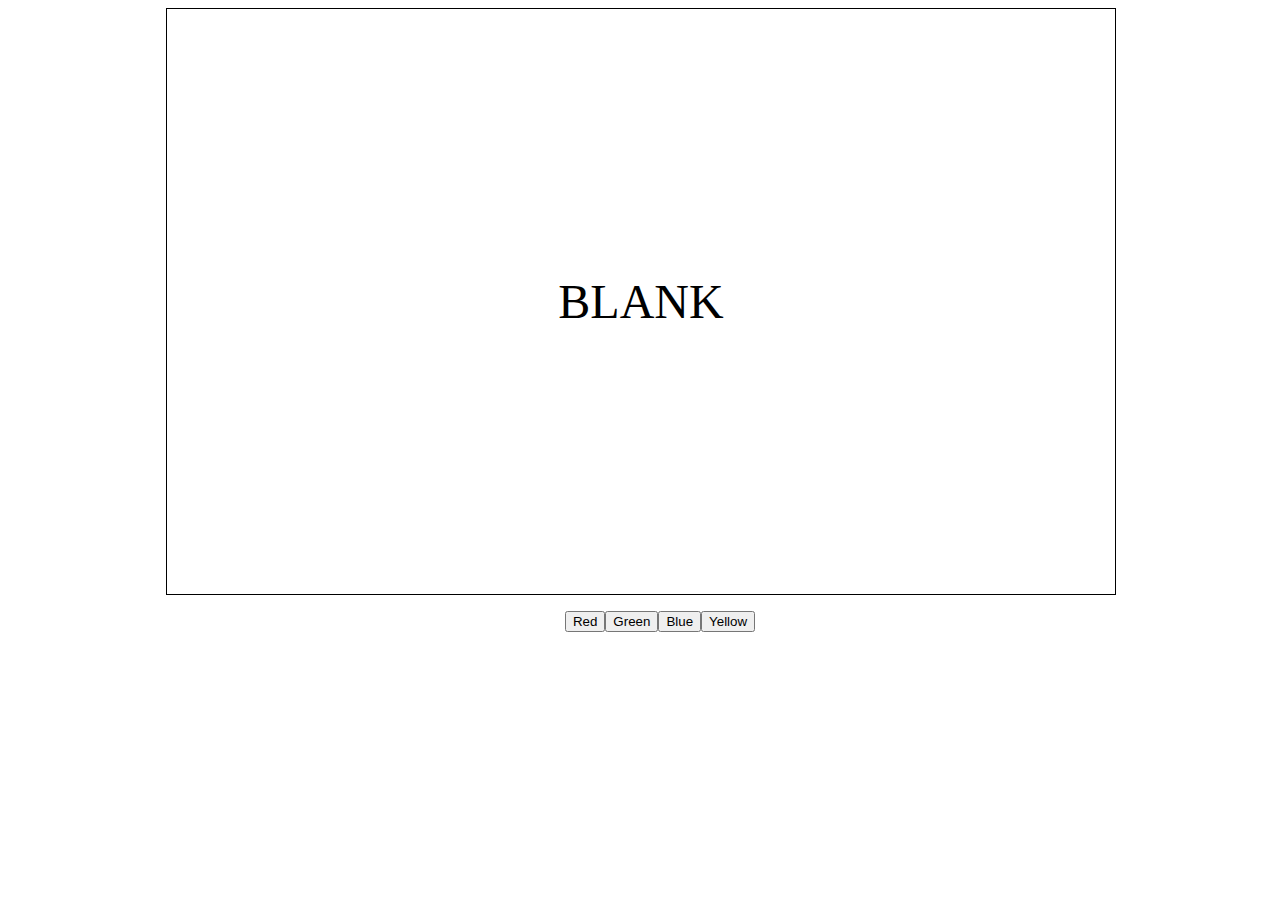
<file: task1.html>
<!DOCTYPE html>
<html lang="en">
<head>
    <meta charset="UTF-8">
    <meta name="viewport" content="width=device-width, initial-scale=1.0">
    <meta http-equiv="X-UA-Compatible" content="ie=edge">
    <link rel="stylesheet" href="css/task1.css">
    <link rel="stylesheet" href="js/task1.js">
    <title>Task 1</title>
</head>
<body>
    <div class="container">
        <div class="box">
            <span id="box-text">Blank</span>
        </div>

        <div class="button-box">
            <ul>
                <li><button class="red" onclick="paintRed()">Red</button></li>
                <li><button class="green" onclick="paintGreen()">Green</button></li>
                <li><button class="blue" onclick="paintBlue()">Blue</button></li>
                <li><button class="yellow">Yellow</button></li>
            </ul>
        </div>
    </div>

    <script src="js/task1.js"></script>
</body>
</html>
</file>
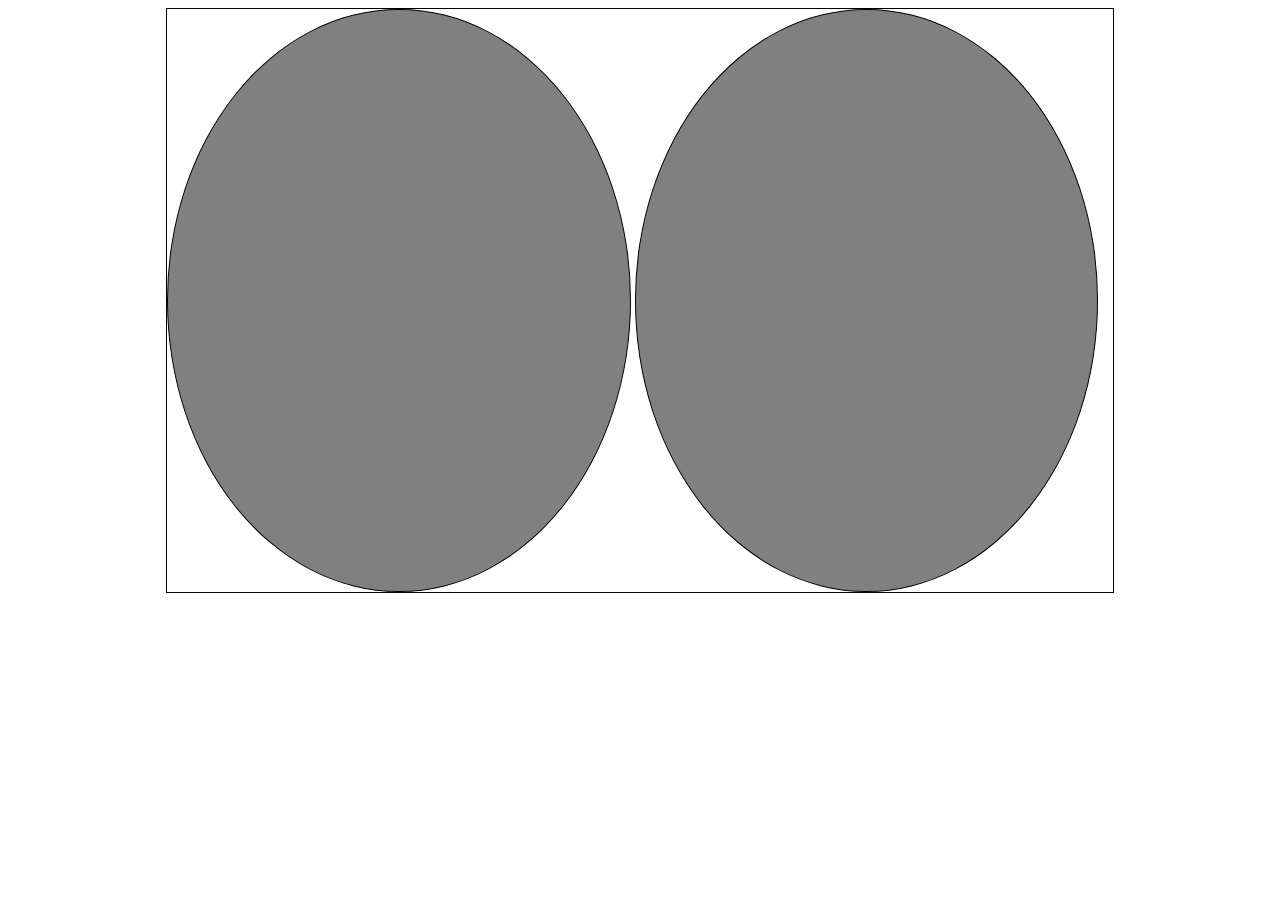
<file: task2.html>
<!DOCTYPE html>
<html lang="en">
<head>
    <meta charset="UTF-8">
    <meta name="viewport" content="width=device-width, initial-scale=1.0">
    <meta http-equiv="X-UA-Compatible" content="ie=edge">
    <link rel="stylesheet" href="css/task2.css">
    <title>Taks 2</title>
</head>
<body>
    
    <div class="container">
        <div class="boxes">
            <div class="first"></div>
            <div class="second"></div>
        </div>
    </div>

    <script src="js/task2.js"></script>
</body>
</html>
</file>
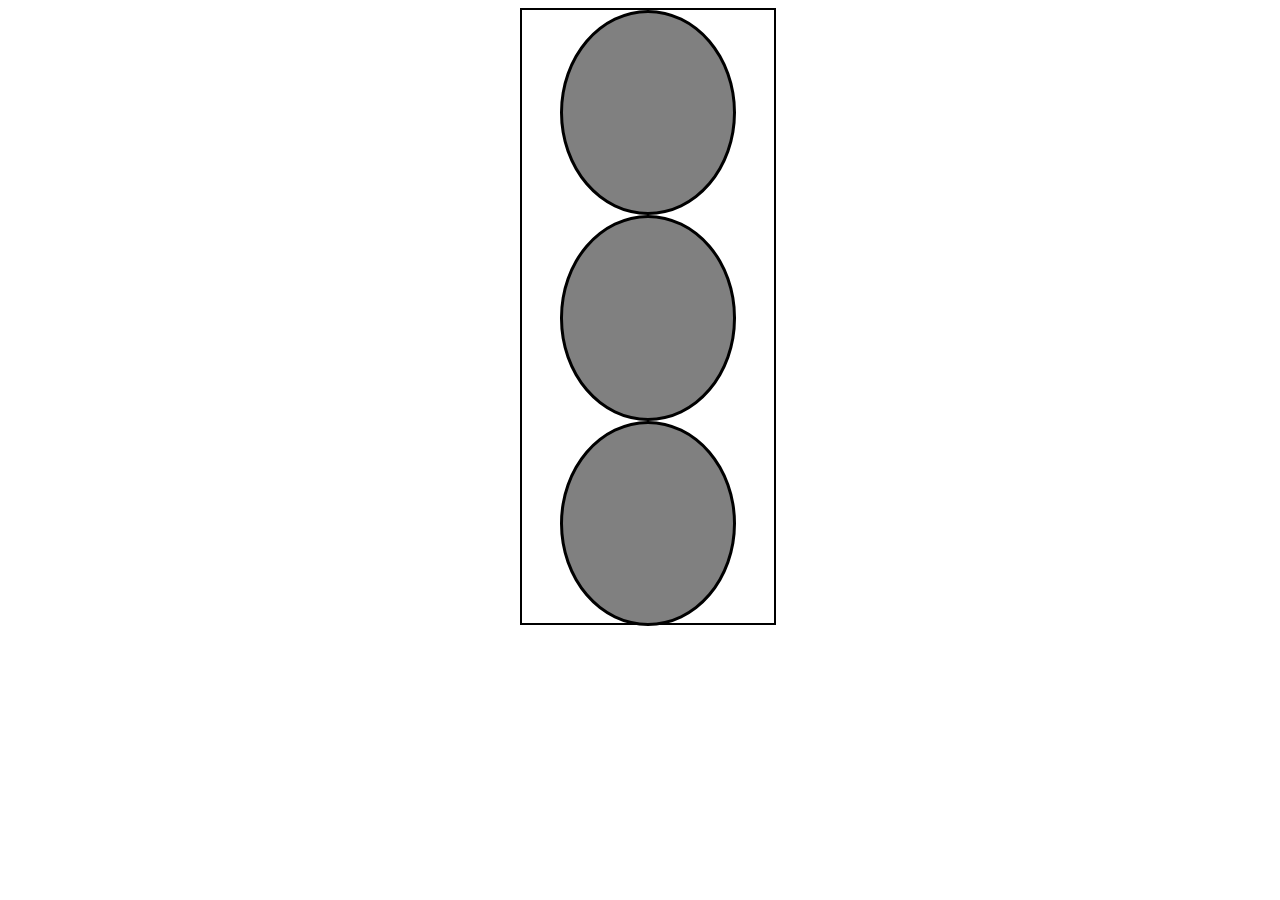
<file: task3.html>
<!DOCTYPE html>
<html lang="en">
<head>
    <meta charset="UTF-8">
    <meta name="viewport" content="width=device-width, initial-scale=1.0">
    <meta http-equiv="X-UA-Compatible" content="ie=edge">
    <link rel="stylesheet" href="css/task3.css">
    <title>Task 3</title>
</head>
<body>
    <div class="container">
        <div class="boxes">
            <div class="first"></div>
            <div class="second"></div>
            <div class="third"></div>
        </div>
    </div>
        
    <script src="js/task3.js"></script>
</body>
</html>
</file>
<file: css/task1.css>
.container {
    width: 75%;
    height: 65vh;
    margin: 0 auto;

}

.box {
    height: 100%;
    width: 100%;
    border: 1px solid black;
    display: grid;
    align-items: center;
    justify-content: center;
    font-size: 3rem;
    text-transform: uppercase;

}

.button-box ul {
    display: grid;
    grid-template-columns: repeat(4, auto);
    justify-content: center;
    list-style: none;
}
</file>
<file: css/task2.css>
* {
    box-sizing: border-box;
}

.container {
    width: 75%;
    height: 65vh;
    margin: 0 auto;
}

.boxes {
    width: 100%;
    height: 100%;
    border: 1px solid black;
}

.boxes > div {

    display: inline-block;
    font-size: 0;
    background-color: grey;
    height: 100%;
    width: 49%;
    border: 1px solid black;
    border-radius: 50%;
    
}
</file>
<file: css/task3.css>
* {
    box-sizing: border-box;
    width: 100%;
    height: 95%;
}

.container {
    width: 40%;
    height: 95%;
    margin: 0 auto;
}

.boxes {
    width: 50%;
    height: 80%;
    border: 2px solid black;
    margin: 0 auto;
    padding: 6,5%;
}

.boxes > div {

    margin: 0 auto;
    font-size: 25;
    background-color: grey;
    height: 33.5%;
    width: 70%;
    border: 3px solid black;
    border-radius: 50%;
    
}
</file>
